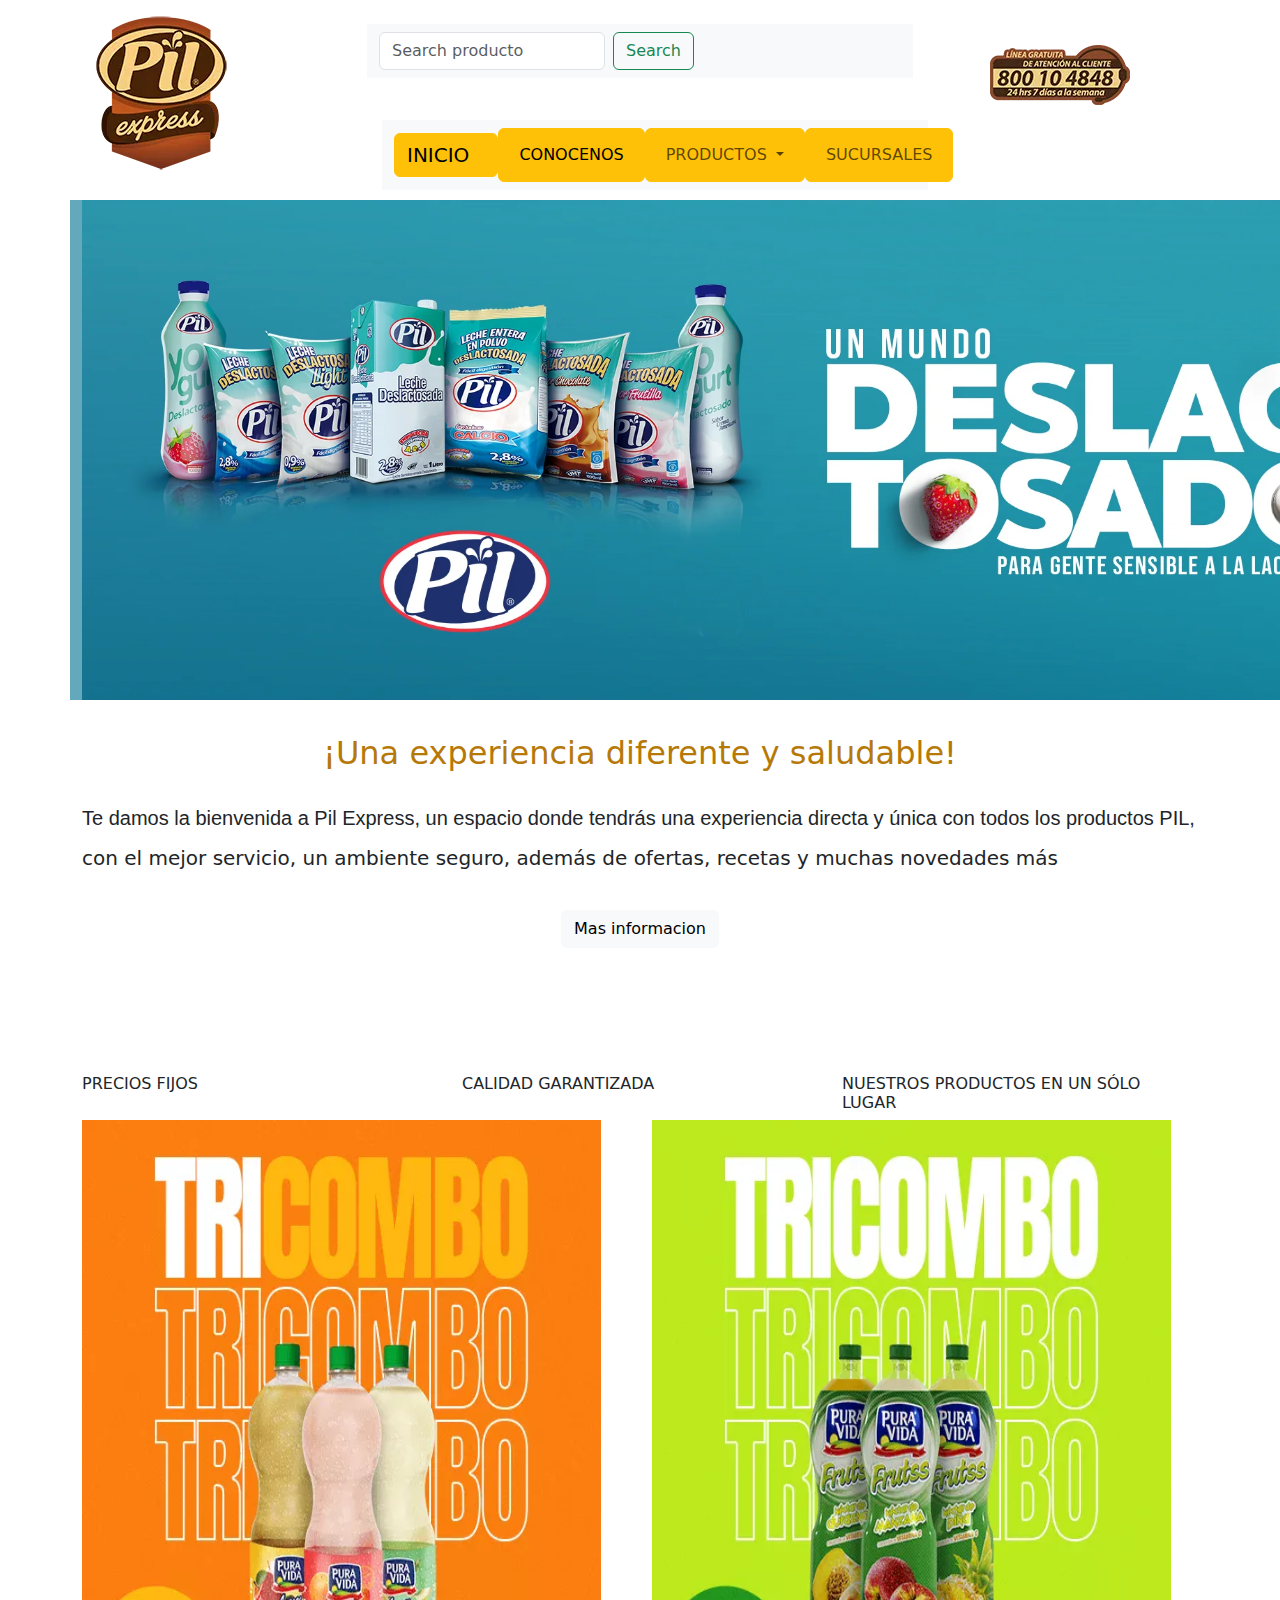
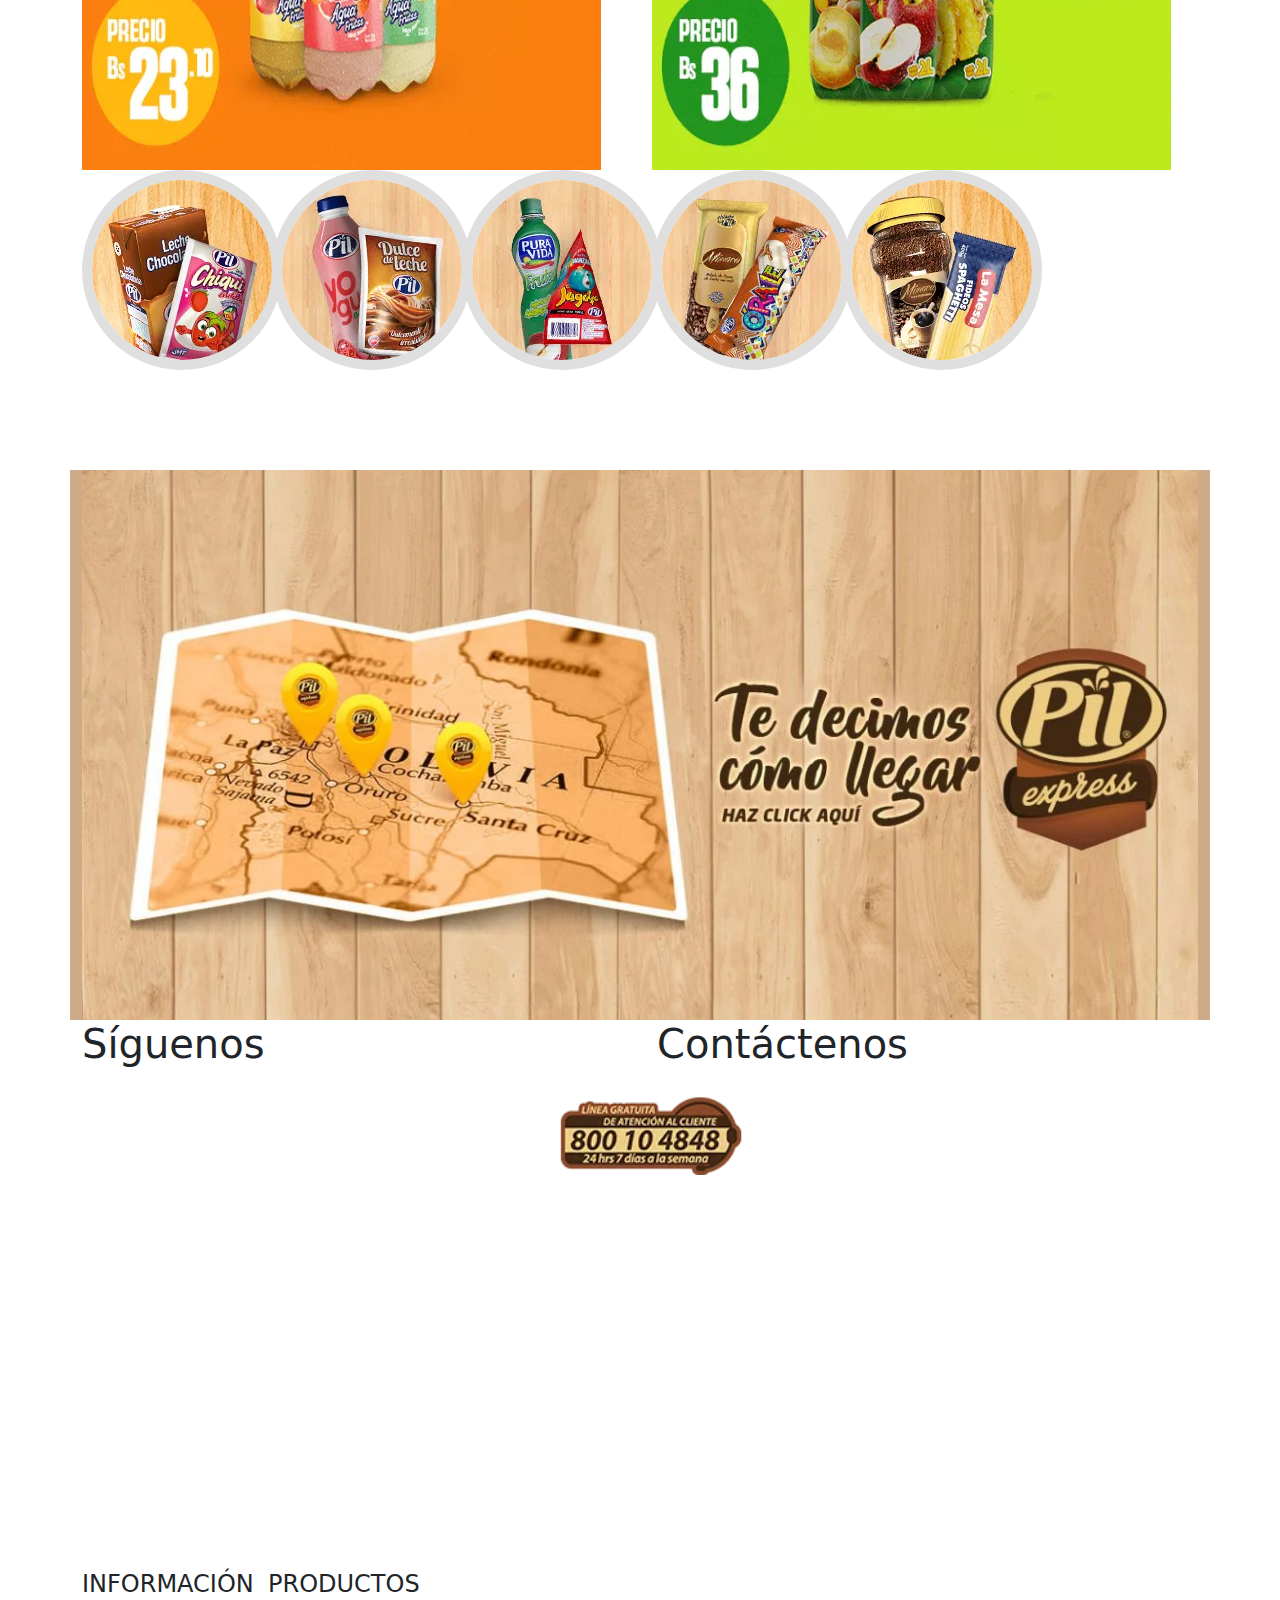
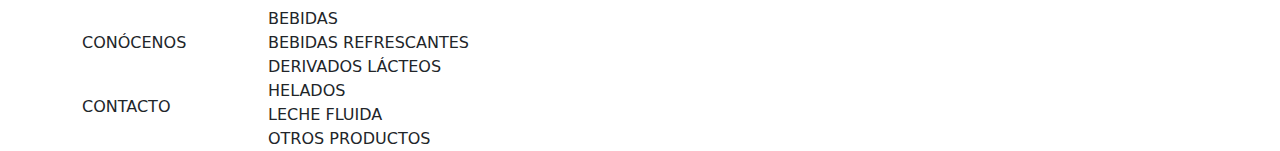
<file: PROYECTO-EMPRESA/index.html>
<!DOCTYPE html>
<html lang="en">

<head>
    <meta charset="UTF-8">
    <meta http-equiv="X-UA-Compatible" content="IE=edge">
    <meta name="viewport" content="width=device-width, initial-scale=1.0">
    <title>Document</title>
    <link rel="stysheet" href="estilos/estilos.css">

    <link href="https://cdn.jsdelivr.net/npm/bootstrap@5.3.3/dist/css/bootstrap.min.css" rel="stylesheet"
        integrity="sha384-QWTKZyjpPEjISv5WaRU9OFeRpok6YctnYmDr5pNlyT2bRjXh0JMhjY6hW+ALEwIH" crossorigin="anonymous">
   <style>
        .num{
            margin: 20px 50px;
        }
        #navbar{
            margin: 20px 15px;
        }
        #pil1{
            width:120%;
           height: 100%;

        }
        #letra{
            color:rgb(182, 121, 8);
            text-align: center;
            margin:10px 0;
           
        }
        #letras{
            font-family:Arial, Helvetica, sans-serif;
        }
       .jugo{
            float:left;
            height: 100%;
            width:95%;
       }
       .imagen{
           border-radius: 100%;
           border: 10px solid rgb(223, 223, 223);
       }
      #p{
          margin-right:50px;
          width:100%;
      }
      .num2{
          margin: 20px ;
          margin-left:190px;
          height:50%;
      }
   </style>
</head>
  
<body>
    <div class="container">
        <div class="row">
            <div class="col-12">
                 <div class="row">
                     <div id="pil" style="background-color: rgb(255, 255, 255); height:200px ;"class="col-3">
                         <p style="background-color:white;"></p><img src="pil.webp" alt=""/>
                     </div>
                     <div style="background-color:white; height:200px ;" class="col-6">
                          <div class="row">
                              <div id="p" style="background-color:white; height:100px;" class="col-12">
                                <br/>
                                <nav class="navbar bg-body-tertiary">
                                    <div class="container-fluid">
                                      <form class="d-flex" role="search">
                                        <input class="form-control me-2" type="search" placeholder="Search producto" aria-label="Search">
                                        <button class="btn btn-outline-success" type="submit">Search </button>
                                      </form>
                                    </div>
                                  </nav>

                              </div>
                            
                              <div id="navbar" style="background-color: rgb(255, 255, 255); height:100px;" class="col-12">
                                <nav class="navbar navbar-expand-lg bg-body-tertiary">
                                    <div class="container-fluid">
                                        <button type="button" class="btn btn-warning"> <a class="navbar-brand" href="#">INICIO</a></button>
                                     
                                       
                                      </button>
                                      <div class="collapse navbar-collapse" id="navbarNavDropdown">
                                        <ul class="navbar-nav">
                                          <li class="nav-item">
                                           <button type="button" class="btn btn-warning"> <a class="nav-link active" aria-current="page" href="#">CONOCENOS</a> </button>
                                          </li>
                                          <li class="nav-item dropdown">
                                            <button type="button" class="btn btn-warning"><a class="nav-link dropdown-toggle" href="#" role="button" data-bs-toggle="dropdown" aria-expanded="false">
                                             PRODUCTOS
                                            </a></button>
                                            <ul class="dropdown-menu">
                                              <li><a class="dropdown-item" href="#">Lacteos</a></li>
                                              <li><a class="dropdown-item" href="#">derivados lacteos</a></li>
                                              <li><a class="dropdown-item" href="#">bebidas</a></li>
                                              <li><a class="dropdown-item" href="#">helados</a></li>
                                              <li><a class="dropdown-item" href="#">otros productos</a></li>
                                            </ul>
                                          </li>
                                          <li class="nav-item">
                                            <button type="button" class="btn btn-warning"> <a class="nav-link" href="#">SUCURSALES</a> </button>
                                          </li>
                                          
                                        </ul>
                                      </div>
                                    </div>
                                  </nav>
                              </div>
                          </div>
                    </div>
                     <div style="background-color:white;" class="col-3">
                        <br/>
                        <div class="num">
                        <img src="num.webp" alt=""></div>
                    </div>
                 </div>
            </div>

        </div>
        <div class="row">
            <div  style="background-color: rgb(99, 169, 187); height:500px ;" class="col-12">
                <img id="pil1" src="pil1.webp" alt="">
            </div>
        </div>
    </br>
        <div class="row">
            <div style="background-color: rgb(255, 255, 255); height:350px;" class="col-12">
               <h2> <p id="letra">¡Una experiencia diferente y saludable!</p> </h2>
            </br>
             <h5><p id="letras">Te damos la bienvenida a Pil Express, un espacio donde tendrás una experiencia directa y única con todos los
                  productos PIL,</p> <p>con el mejor servicio, un ambiente seguro, además de ofertas, recetas y muchas novedades más</p></h5>
                </br>
               <center><button type="button" class="btn btn-light"> Mas informacion </button></center>
            </div>
        </div>
        <div class="row">
            <div style="background-color: rgb(255, 255, 255);" class="col-12">
              <div class="row">
                  <div class="col-4">
                    <h6>PRECIOS FIJOS</h6>
                  </div>
                  <div class="col-4"><h6>CALIDAD GARANTIZADA</h6></div>
                  <div class="col-4"><h6>NUESTROS PRODUCTOS EN UN SÓLO LUGAR</h6></div>
              </div>

            </div>
        </div>
        <div class="row">
            <div style="background-color: rgb(255, 255, 255); height:650px;" class="col-6">
                <img class="jugo" src="jugo.webp" alt="">
            </div>
            <div style="background-color: rgb(255, 255, 255); height:650px;" class="col-6">
                <img class="jugo" src="jugo1.webp" alt="">
            </div>
        </div>
        <div class="row">
            <div style="background-color: rgb(255, 255, 255); height:300px;" class="col-12">
                <div class="row">
                    <div class="col-2">
                        <img class="imagen" src="lacteos.webp" alt="">
                    </div> 
                    <div class="col-2">
                        <img class="imagen" src="a.webp" alt="">
                    </div>
                    <div class="col-2">
                        <img class="imagen" src="b.webp" alt="">
                    </div>
                    <div class="col-2">
                        <img class="imagen" src="hela.webp" alt="">
                    </div>
                    <div class="col-2">
                        <img class="imagen" src="otros.webp" alt="">
                    </div>
                </div>
            </div>
        </div>
        <div class="row">
            <div style="background-color: rgb(206, 171, 136); height:550px;" class="col-12">
              <img id="p" src="p.webp" alt="">
            </div>
        </div>
        <div class="row">
            <div style="background-color: rgb(255, 255, 255); height:550px;" class="col-12">
                <div class="row">
                    <div class="col-12">
                        <div class="row">
                            <div class="col-3">
                               <h1> Síguenos</h1>
                            </div>
                            <div class="col-9"><h1><center>Contáctenos</center></h1>
                                <img class="num2" src="num.webp" alt=""></div>
                            </div>
                        </div>
                    </div>
                </div>
                <div class="row">
                    <div class="col-12">
                        <div class="row">
                            <div class="col-2">
                                <h4>INFORMACIÓN</h4></br>
                                <p>CONÓCENOS</p></br>
                                <p>CONTACTO</p>
                            </div>
                            <div class="col-10">
                                <h4>PRODUCTOS</h4>
                                BEBIDAS</br>
                                BEBIDAS REFRESCANTES</br>
                                DERIVADOS LÁCTEOS </br>
                                HELADOS</br>
                                LECHE FLUIDA </br>
                                OTROS PRODUCTOS</br>
    
                        </div>
                    </div>
                </div>
            </div>
        </div>

    </div>

    <script src="https://cdn.jsdelivr.net/npm/bootstrap@5.3.3/dist/js/bootstrap.bundle.min.js"
        integrity="sha384-YvpcrYf0tY3lHB60NNkmXc5s9fDVZLESaAA55NDzOxhy9GkcIdslK1eN7N6jIeHz"
        crossorigin="anonymous"></script>
    <link src="script" href="js/script.js">
</body>

</html>
</file>
